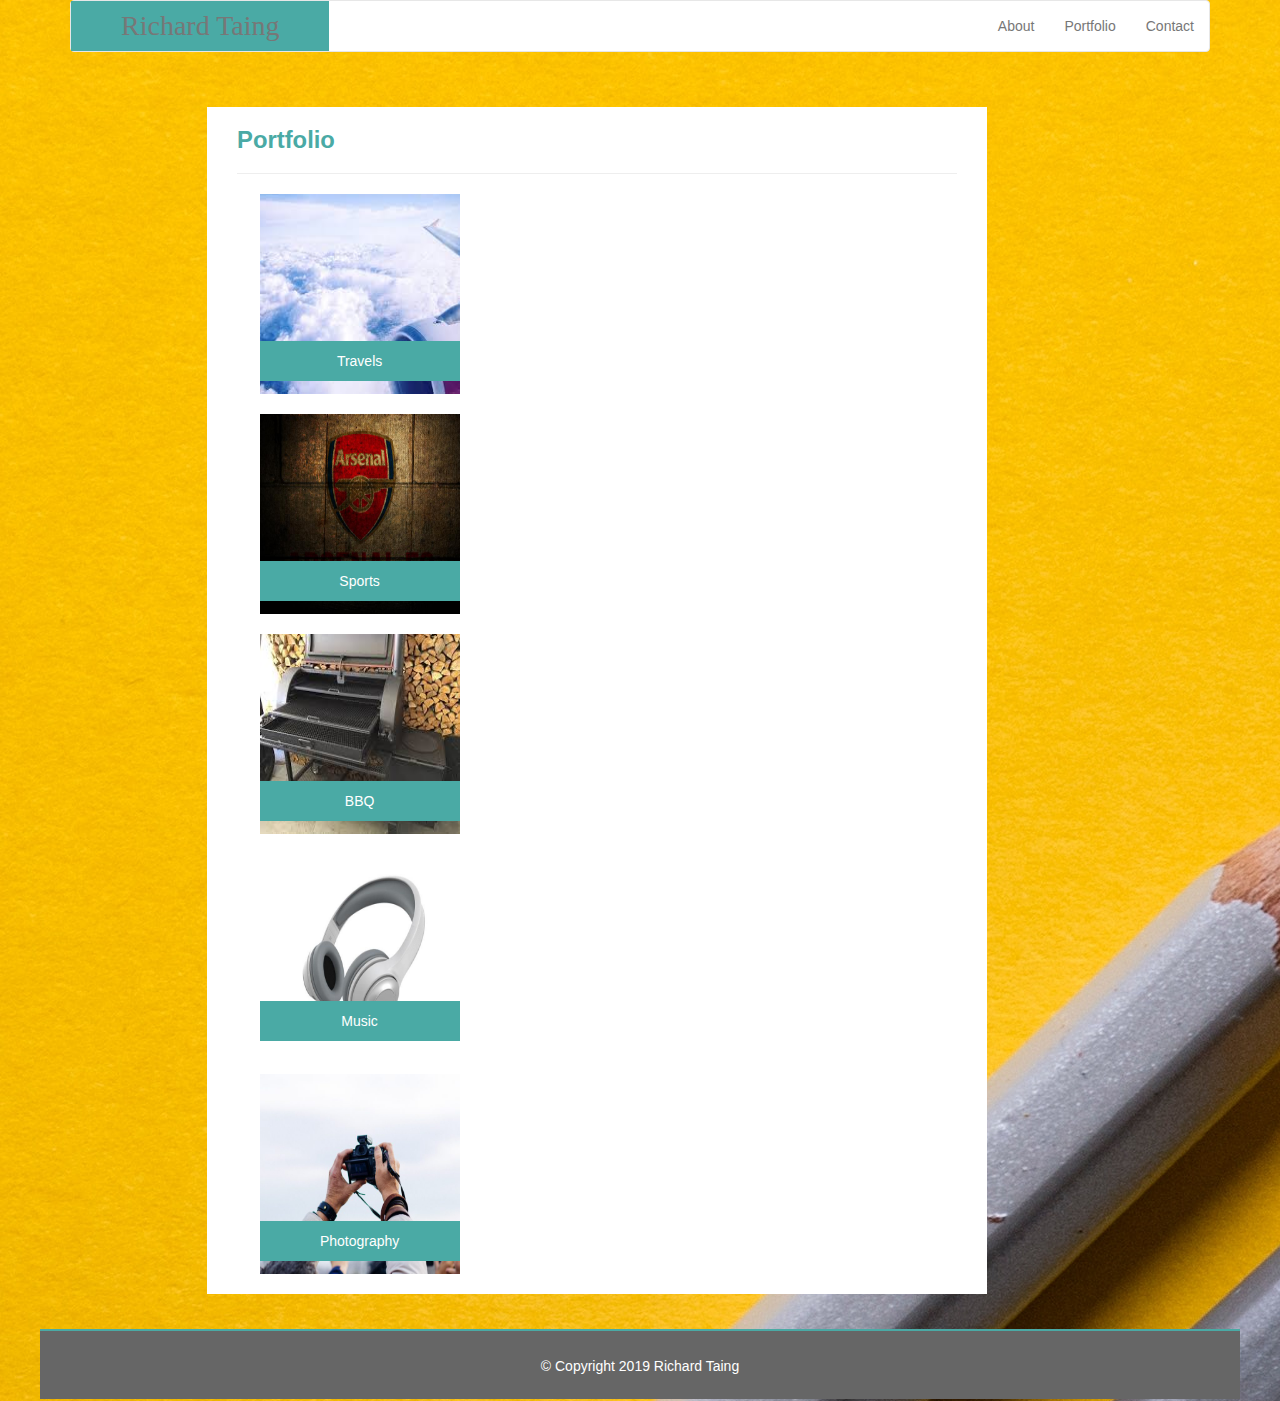
<file: portfolio.html>
<!doctype html>
<html lang="en-us">

<head>
  <meta charset="UTF-8">
  <meta name="viewport" content="width=device-width, initial-scale=1.0">
  <title>Portfolio | Richard Taing</title>
  <link rel="stylesheet" href="https://maxcdn.bootstrapcdn.com/bootstrap/3.3.7/css/bootstrap.min.css">
  <link rel="stylesheet" type="text/css" href="assets/css/style.css">
</head>

<body>
  <div class="container">

    <nav class="navbar navbar-default">

      <div class="navbar-header">
        <button type="button" class="navbar-toggle collapsed" data-toggle="collapse"
          data-target="#bs-example-navbar-collapse-1" aria-expanded="false">
          <span class="sr-only">Toggle navigation</span>
          <span class="icon-bar"></span>
          <span class="icon-bar"></span>
          <span class="icon-bar"></span>
        </button>
        <div class="navbar-brand">Richard Taing</div>
      </div>

      <div class="collapse navbar-collapse" id="bs-example-navbar-collapse-1">
        <ul class="nav navbar-nav navbar-right">
          <li><a href="index.html">About</a></li>
          <li><a href="portfolio.html">Portfolio</a></li>
          <li><a href="contact.html">Contact</a></li>
        </ul>
      </div>

    </nav>

    <div class="row">
      <div class="col-sm-8" id="portfolio">
        <h2>Portfolio</h2>
        <hr>
        <ul>
          <li>
            <!-- I think i need to add rows here to make my pictures aligned -->
            <a href="#"><img src="assets/images/travel.jpg" />
              <div class="portLabel">Travels</div>
            </a>
          </li>
          <li>
            <a href="#"><img src="assets/images/Arsenal.jpg" height="50px" />
              <div class="portLabel">Sports</div>
            </a>
          </li>
          <li>
            <a href="#"><img src="assets/images/offset_smoker.jpg" height="50px" />
              <div class="portLabel">BBQ</div>
            </a>
          </li>
          <li>
            <a href="#"><img src="assets/images/earphones.jpg" height="50px" />
              <div class="portLabel">Music</div>
            </a>
          </li>
          <li>
            <a href="#"><img src="assets/images/lens.jpg" height="50px" />
              <div class="portLabel">Photography</div>
            </a>
          </li>
        </ul>
      </div>

      <div class="row">
        <div class="col-md-12" id="footer">&copy; Copyright 2019 Richard Taing</div>
      </div>
    </div>
</body>

</html>
</file>
<file: assets/css/style.css>
body {
  background-image: url("../images/joanna-kosinska-129039-unsplash.jpg");
  height: 100%;
}

* {
  box-sizing: border-box;
}

.container {
  height: 100%;
}

a {
  color: #777777;
  text-decoration: none;
}

a:visited {
  color: #777;
}

a:hover {
  color: #4c4b4b;
  text-decoration: none;
}

.navbar-toggle .icon-bar {
  width: 30px;
  height: 1px;
}

.navbar-header {
  background-color: #4aaaa5;
  text-align: center;
  font-family: "Georgia", Times, Times New Roman, serif;
}

.navbar-header span {
  padding: 2px;
  font-size: 1.05em;
}

.navbar-toggle .icon-bar {
  background-color: #fff;
}

.navbar-default {
  background-color: white;
  border-color: #e7e7e7;
}

.navbar-brand {
  color: #fff;
  font-size: 2em;
  text-align: center;
  padding: 15px 50px;
  float: none;
}

.navbar-nav > li > a {
  color: #4c4b4b;
}

#footer {
  background: #666666;
  height: 70px;
  text-align: center;
  line-height: 70px;
  color: #fff;
  border-top: 2px solid #4aaaa5;
}

/* INDEX.HTML */

#about {
  margin: 15px 13% 35px 13%;
  background: #fff;
}

#about h2 {
  font-size: 1.7em;
  font-weight: bold;
  padding: 15px 0px 0px 15px;
  color: #4aaaa5;
}

#about hr {
  margin-left: 15px;
  margin-right: 15px;
}

#about img {
  width: 200px;
}

#about p {
  line-height: 150%;
  margin-left: 15px;
  margin-right: 15px;
  padding-top: 10px;
  text-align: justify;
}

.hover-rotate {
  float: left;
  width: 200px;
  height: auto;
  margin-top: 10px;
  margin-right: 25px;
}
.hover-rotate:hover {
  -ms-transform: rotate(-10deg);
  -webkit-transform: rotate(-10deg);
  -moz-transform: rotate(-10deg);
  -o-transform: rotate(-10deg);
  transform: rotate(-10deg);
}

/* PORTFOLIO.HTML */

ul {
  padding: 0px;
}

#portfolio {
  margin: 35px 13% 35px 13%;
  background: #fff;
  overflow: auto;
}

#portfolio h2 {
  font-size: 1.7em;
  font-weight: bold;
  padding: 0px 0px 0px 15px;
  color: #4aaaa5;
}

#portfolio hr {
  margin-left: 15px;
  margin-right: 15px;
}

#portfolio li {
  list-style: none;
  width: 90%;
  height: 200px;
  margin: 15px 5% 20px 5%;
}

#portfolio img {
  width: 200px;
  height: 200px;
}

#portfolio img:hover {
  -ms-transform: rotate(-10deg);
  -webkit-transform: rotate(-10deg);
  -moz-transform: rotate(-10deg);
  -o-transform: rotate(-10deg);
  transform: rotate(-10deg);
}

.portLabel {
  color: #fff;
  background-color: #4aaaa5;
  line-height: 40px;
  text-align: center;
  position: relative;
  bottom: 53px;
  width: 200px;
}

/* CONTACT.HTML */

#contact {
  margin: 35px 13% 35px 13%;
  background: #fff;
}

#contact h2 {
  font-size: 1.7em;
  font-weight: bold;
  padding: 15px 0px 0px 15px;
  color: #4aaaa5;
}

#contact hr {
  margin-left: 15px;
  margin-right: 15px;
}

#contact form {
  margin-left: 15px;
  color: #777777;
}

#contact form input {
  color: #777777;
  width: 97%;
  margin-bottom: 10px;
  margin-top: 3px;
}

#contact span {
  font-size: 1.1em;
}

#name {
  height: 30px;
  margin-bottom: 5px;
}

#name[type="text"] {
  padding-left: 5px;
  font-size: 13px;
  opacity: 0.7;
  background: url("../images/yellow-pad.jpg");
}

#email[type="text"] {
  padding-left: 5px;
  font-size: 13px;
  opacity: 0.7;
  background: url("../images/yellow-pad.jpg");
}

#message[type="text"] {
  line-height: 0px;
  background: url("../images/yellow-pad.jpg");
}

#email {
  height: 30px;
  margin-bottom: 5px;
}

#message {
  height: 185px;
  margin-bottom: 10px;
}

#submit[type="submit"] {
  color: #fff;
  width: 70px;
  height: 30px;
  background: #4aaaa5;
  border: none;
  margin-top: 5px;
  border-radius: 2px;
  font-size: 13px;
}

#submit:hover {
  cursor: pointer;
  background-color: #3a8783;
}
</file>
